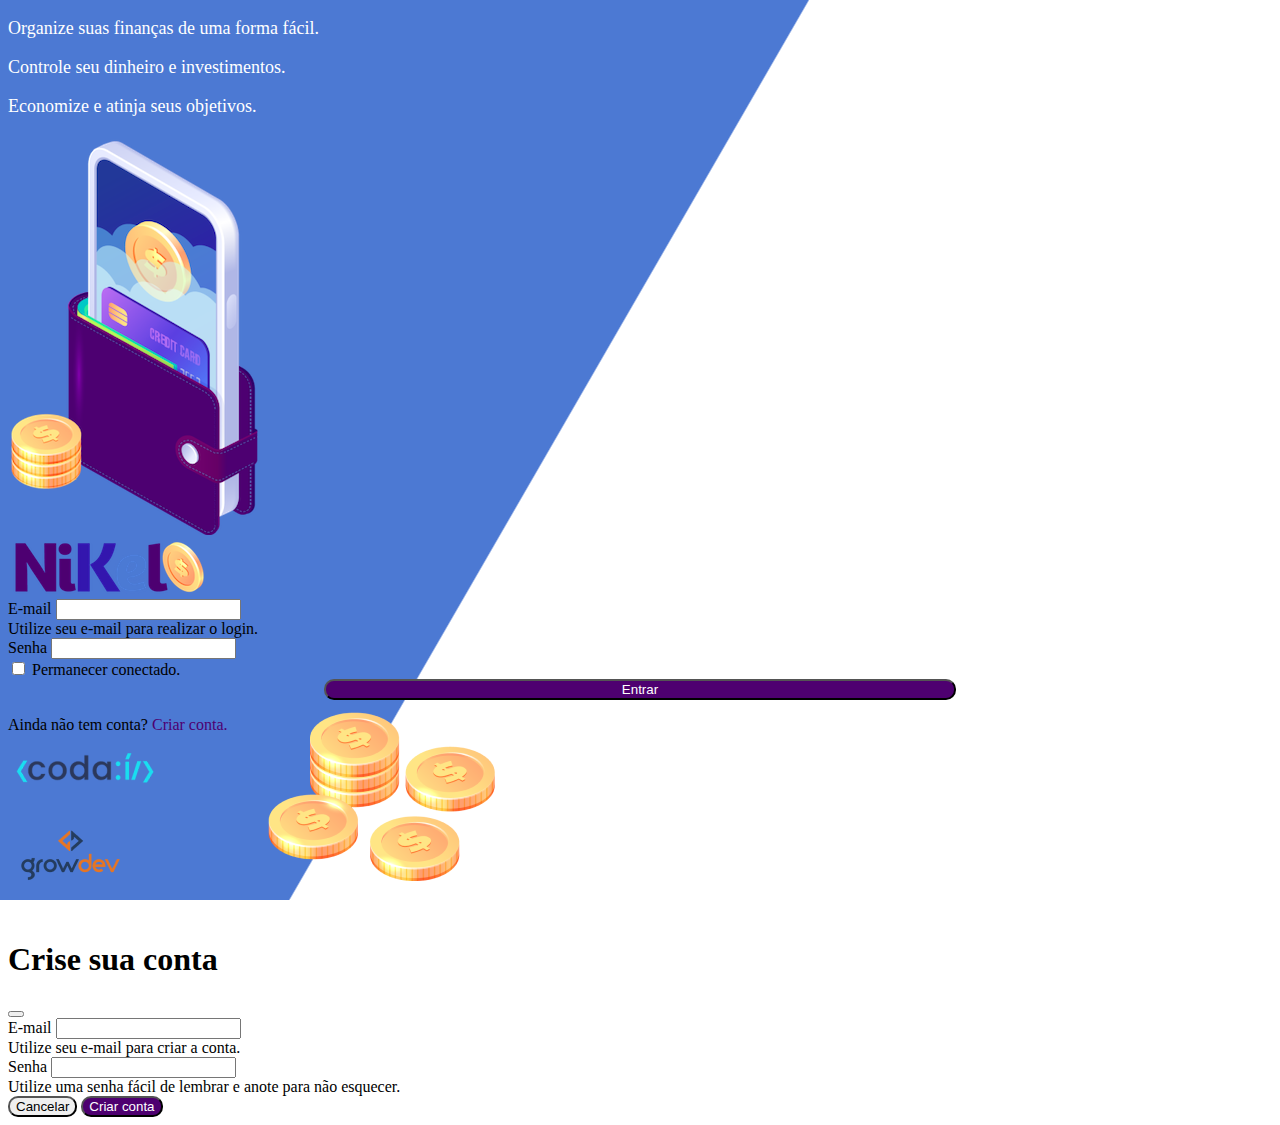
<file: index.html>
<!DOCTYPE html>
<html lang="pt">
<head>
    <meta charset="UTF-8">
    <meta name="viewport" content="width=device-width, initial-scale=1.0">
    <title>Nikel</title>
    <link href="https://cdn.jsdelivr.net/npm/bootstrap@5.1.3/dist/css/bootstrap.min.css" rel="stylesheet" integrity="sha384-1BmE4kWBq78iYhFldvKuhfTAU6auU8tT94WrHftjDbrCEXSU1oBoqyl2QvZ6jIW3" crossorigin="anonymous">
    <link rel="stylesheet" href="./CSS/styles.css">
</head>
<body id="login">
    <main>
        <div class="container">
            <div class="row vh-100">
                <div class="col d-flex justify-content-center my-5 flex-column">
                    <div class="text-login">
                        <p>Organize suas finanças de uma forma fácil.</p>
                        <p>Controle seu dinheiro e investimentos.</p>
                        <p>Economize e atinja seus objetivos.</p>
                    </div>
                    <div class="text-center">
                        <img src="./assets/images/pocket.png" alt="image pocket" class="img-fluid" srcset="">
                        <img src="./assets/images/coins.png" alt="image coins" class="img-fluid d-none d-md-inline coins" srcset="">
                    </div>
                </div>
                <div class="col d-flex justify-content-center my-5">
                    <div class="container">
                        <div class="row">
                            <div class="col">
                                <div class="text-center mb-3">
                                    <img src="./assets/images/nikel-logo.png" alt="logo nikel" class="img-fluid" srcset="">
                                </div>
                            </div>
                        </div>
                        <div class="row">
                            <div class="col">
                                <form id="login-form">
                                    <div class="mb-3">
                                      <label for="email-input" class="form-label">E-mail</label>
                                      <input type="email" class="form-control" id="email-input" 
                                        aria-describedby="emailHelp">
                                      <div id="emailHelp" class="form-text">Utilize seu e-mail para realizar o login.</div>
                                    </div>
                                    <div class="mb-3">
                                      <label for="password-input" class="form-label">Senha</label>
                                      <input type="password" class="form-control" id="password-input">
                                    </div>
                                    <div class="mb-3 form-check">
                                      <input type="checkbox" class="form-check-input" id="session-check">
                                      <label class="form-check-label" for="session-check">Permanecer conectado.</label>
                                    </div>
                                    <button type="submit" class="btn button-login">Entrar</button>
                                </form>
                            </div>
                        </div>
                        <div class="row">
                            <div class="col">
                                <p id="link-conta" class="text-center mt-2 form-text" data-bs-toggle="modal" 
                                    data-bs-target="#register-modal">Ainda não tem conta? <span 
                                        class="link-default">Criar conta.</span></p>
                            </div>
                        </div>
                        <div class="rol">
                            <div class="col">
                                <div class="text-center mt-2">
                                    <img src="./assets/images/codai-logo.png" alt="logo codai" srcset="">
                                </div>
                            </div>
                        </div>
                        <div class="row">
                            <div class="col">
                                <div class="text-center">
                                    <img src="./assets/images/growdev-logo.png" alt="logo growdev" srcset="">
                                </div>
                            </div>
                        </div>
                    </div>
                </div>
            </div>
        </div> 
        <!-- Modal -->
        <div class="modal fade" id="register-modal" tabindex="-1" aria-labelledby="exampleModalLabel" aria-hidden="true">
            <div class="modal-dialog">
                <div class="modal-content">
                    <div class="modal-header">
                        <h1 class="modal-title fs-5" id="exampleModalLabel">Crise sua conta</h1>
                        <button type="button" class="btn-close" data-bs-dismiss="modal" aria-label="Close"></button>
                    </div>
                    <form id="create-form">
                        <div class="modal-body">
                        
                            <div class="mb-3">
                                <label for="email-create-input" class="form-label">E-mail</label>
                                <input type="email" class="form-control" id="email-create-input" 
                                    aria-describedby="emailHelp" required>
                                <div id="emailHelp" class="form-text">Utilize seu e-mail para criar a conta.
                                </div>
                            </div>
                            <div class="mb-3">
                                <label for="password-create-input" class="form-label">Senha</label>
                                <input type="password" class="form-control" id="password-create-input" required>
                                <div id="emailHelp" class="form-text">Utilize uma senha fácil de lembrar e anote para não esquecer.
                                </div>
                            </div>                       
                        </div>
                        <div class="modal-footer">
                            <button type="button" class="btn btn-secondary button-cancel" 
                                data-bs-dismiss="modal">Cancelar</button>
                            <button type="submit" class="btn button-default">Criar conta</button>
                        </div>
                    </form>
                </div>
            </div>
        </div>
    </main>

    <script src="https://cdn.jsdelivr.net/npm/bootstrap@5.3.1/dist/js/bootstrap.min.js" 
    integrity="sha384-Rx+T1VzGupg4BHQYs2gCW9It+akI2MM/mndMCy36UVfodzcJcF0GGLxZIzObiEfa" 
    crossorigin="anonymous"></script>
    <script src="./js/index.js"></script>
</body>
</html>
</file>
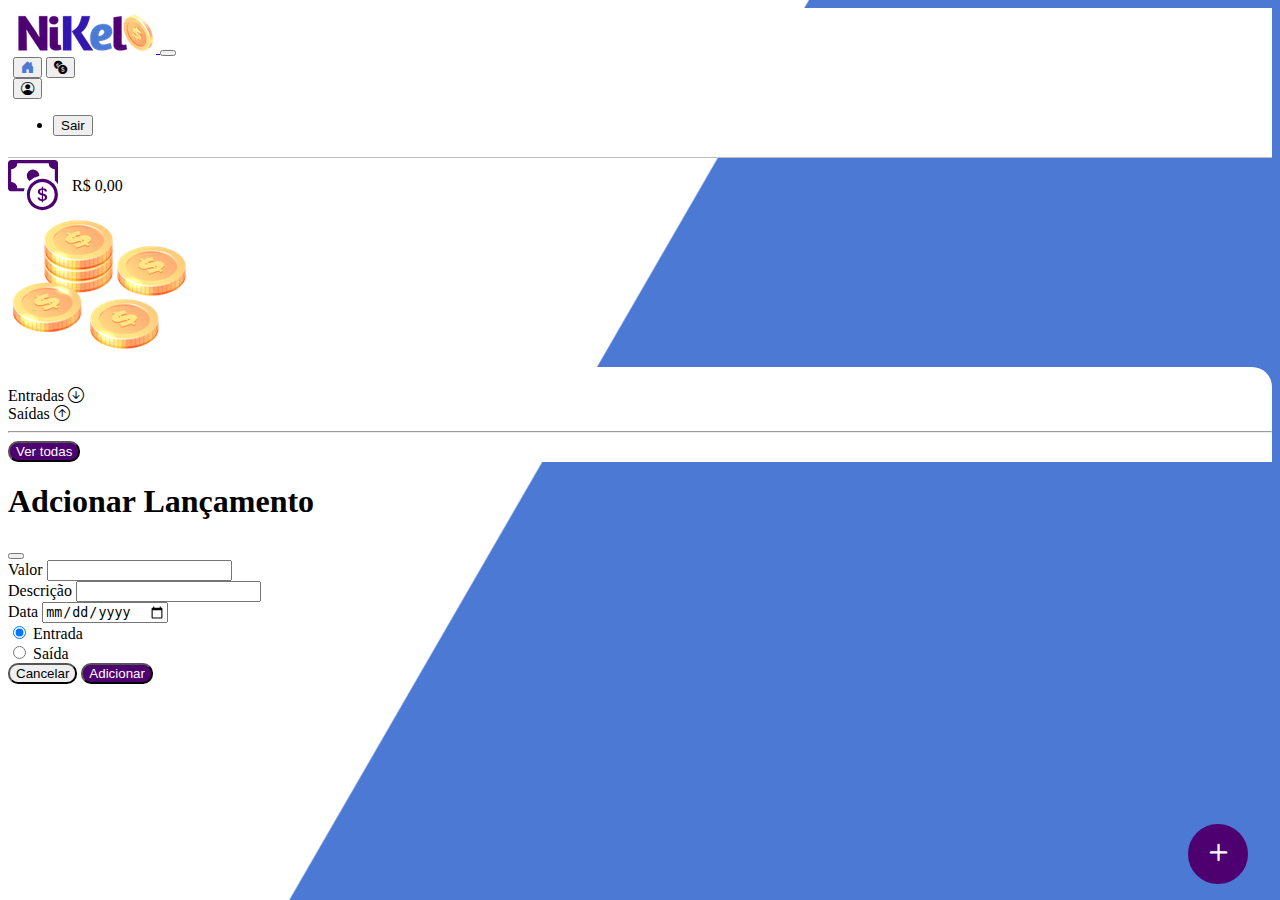
<file: home.html>
<!DOCTYPE html>
<html lang="pt">
<head>
    <meta charset="UTF-8">
    <meta name="viewport" content="width=device-width, initial-scale=1.0">
    <title>Nikel - Home</title>
    <link href="https://cdn.jsdelivr.net/npm/bootstrap@5.1.3/dist/css/bootstrap.min.css" rel="stylesheet" integrity="sha384-1BmE4kWBq78iYhFldvKuhfTAU6auU8tT94WrHftjDbrCEXSU1oBoqyl2QvZ6jIW3" crossorigin="anonymous">
    <link rel="stylesheet" href="https://cdn.jsdelivr.net/npm/bootstrap-icons@1.10.5/font/bootstrap-icons.css">
    <link rel="stylesheet" href="./CSS/styles.css">
</head>
<body id="app">
    <header>
        <nav class="navbar navbar-expand bg-white">
            <div class="container-fluid">
              <a class="navbar-brand" href="#">
                <img src="./assets/images/nikel-small-logo.png" alt="logo nikel" class="img-fluid" srcset="">
              </a>
              <button class="navbar-toggler" type="button" data-bs-toggle="collapse" data-bs-target="#navbarSupportedContent" aria-controls="navbarSupportedContent" aria-expanded="false" aria-label="Toggle navigation">
                <span class="navbar-toggler-icon"></span>
              </button>
              <div class="collapse navbar-collapse justify-content-end" id="navbarSupportedContent">
                <div class="d-flex menu">
                    <a href="home.html"><button class="btn" type="button"><i 
                        class="bi bi-house-door-fill fs-4 color-secondary"></i></button></a>
                    <a href="transactions.html"><button class="btn" type="button"><i 
                        class="bi bi-currency-exchange fs-4"></i></button></a>

                    <div class="dropdown">
                        <button class="btn" type="button" data-bs-toggle="dropdown" aria-expanded="false">
                            <i class="bi bi-person-circle fs-4"></i>
                        </button>
                        <ul class="dropdown-menu logout" aria-labelledby="dropdownMenuButton1"> 
                          <li><button class="dropdown-item"id="button-logout">Sair</button></li>
                        </ul>
                    </div>
                </div>
              </div>
            </div>
        </nav>
    </header>
    <main>
        <div class="container-lg">
            <div class="row">
                <div class="col d-flex mt-4 justify-content-start align-items-center">
                    <i class="bi bi-cash-coin color-primary icon-detail"></i>
                    <span class="fs-2" id="total">R$ 0,00</span>
                </div>
                <div class="col d-flex mt-4 justify-content-end">
                    <div class="text-center">
                        <img src="./assets/images/coins-small.png" alt="image coins" srcset="">
                    </div>
                </div>
            </div>
            <div class="row">
                <div class="col-12 info shadow-lg">
                    <div class="container">
                        <div class="row">
                            <div class="col-6">
                                <span class="fs-4">Entradas <i class="bi bi-arrow-down-circle fs-2 algin-middle"></i></span>
                            </div>
                            <div class="col-6">
                                <span class="fs-4">Saídas <i class="bi bi-arrow-up-circle fs-2 align-middle"></i></span>
                            </div>
                            <div class="col-12 my-2">
                                <hr>
                            </div>
                        </div>
                        <div class="row">
                            <div class="col-6">
                                <div class="container p-0" id="cash-in-list">

                                </div>
                            </div>
                            <div class="col-6">
                                <div class="container p-0" id="cash-out-list">

                                </div>
                            </div>
                            <div class="col-12 mb-4">
                                <button type="button" class="btn button-default" id="transactions-button"> Ver todas</button>
                            </div>
                        </div>
                    </div>
                </div>
            </div>
            <button class="btn button-float" data-bs-toggle="modal"  data-bs-target="#transaction-modal"><i 
                    class="bi bi-plus"></i></button>
        </div>

        <!-- Modal -->
        <div class="modal fade" id="transaction-modal" tabindex="-1" aria-labelledby="exampleModalLabel" aria-hidden="true">
            <div class="modal-dialog">
                <div class="modal-content">
                    <div class="modal-header">
                        <h1 class="modal-title fs-5" id="exampleModalLabel">Adcionar Lançamento</h1>
                        <button type="button" class="btn-close" data-bs-dismiss="modal" aria-label="Close"></button>
                    </div>
                    <form id="transaction-form">
                        <div class="modal-body">
                        
                            <div class="mb-3">
                                <label for="value-input" class="form-label">Valor</label>
                                <input type="number" step="any" class="form-control" id="value-input" 
                                    aria-describedby="emailHelp" required>
                            </div>
                            <div class="mb-3">
                                <label for="description-input" class="form-label">Descrição</label>
                                <input type="text" class="form-control" id="description-input" required>
                            </div>
                            <div class="mb-3">
                                <label for="date-input" class="form-label">Data</label>
                                <input type="date" class="form-control" id="date-input" required>
                            </div>
                            <div class="mb-3">
                                <div class="form-check form-check-inline">
                                    <input class="form-check-input" type="radio" name="type-input" 
                                        id="inlineRadio1" value="1" checked>
                                    <label class="form-check-label" for="inlineRadio1">Entrada</label>
                                </div>
                                <div class="form-check form-check-inline">
                                    <input class="form-check-input" type="radio" name="type-input" 
                                        id="inlineRadio2" value="2">
                                    <label class="form-check-label" for="inlineRadio2">Saída</label>
                                </div>
                            </div>                   
                        </div>
                        <div class="modal-footer">
                            <button type="button" class="btn btn-secondary button-cancel" 
                                data-bs-dismiss="modal">Cancelar</button>
                            <button type="submit" class="btn button-default">Adicionar</button>
                        </div>
                    </form>
                </div>
            </div>
        </div>
    </main>

    <script src="https://cdn.jsdelivr.net/npm/bootstrap@5.3.1/dist/js/bootstrap.bundle.min.js" 
        integrity="sha384-HwwvtgBNo3bZJJLYd8oVXjrBZt8cqVSpeBNS5n7C8IVInixGAoxmnlMuBnhbgrkm" 
        crossorigin="anonymous"></script>
    <script src="./js/home.js"></script>
</body>
</html>
</file>
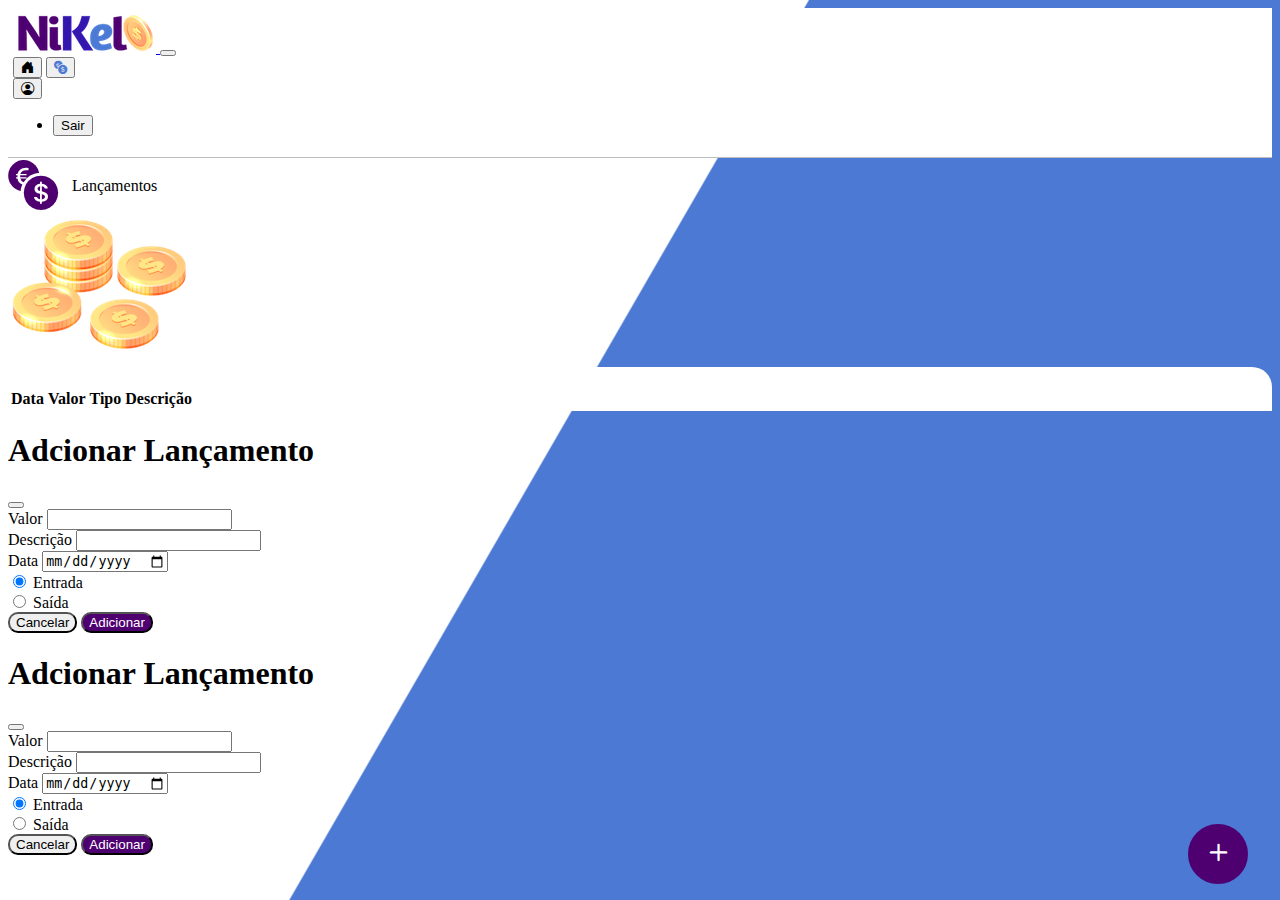
<file: transactions.html>
<!DOCTYPE html>
<html lang="pt">
<head>
    <meta charset="UTF-8">
    <meta name="viewport" content="width=device-width, initial-scale=1.0">
    <title>Nikel - Lançamentos</title>
    <link href="https://cdn.jsdelivr.net/npm/bootstrap@5.1.3/dist/css/bootstrap.min.css" rel="stylesheet" integrity="sha384-1BmE4kWBq78iYhFldvKuhfTAU6auU8tT94WrHftjDbrCEXSU1oBoqyl2QvZ6jIW3" crossorigin="anonymous">
    <link rel="stylesheet" href="https://cdn.jsdelivr.net/npm/bootstrap-icons@1.10.5/font/bootstrap-icons.css">
    <link rel="stylesheet" href="./CSS/styles.css">
</head>
<body id="app">
    <header>
        <nav class="navbar navbar-expand bg-white">
            <div class="container-fluid">
              <a class="navbar-brand" href="#">
                <img src="./assets/images/nikel-small-logo.png" alt="logo nikel" class="img-fluid" srcset="">
              </a>
              <button class="navbar-toggler" type="button" data-bs-toggle="collapse" 
                    data-bs-target="#navbarSupportedContent" aria-controls="navbarSupportedContent" 
                    aria-expanded="false" aria-label="Toggle navigation">
                    <span class="navbar-toggler-icon"></span>
              </button>
              <div class="collapse navbar-collapse justify-content-end" id="navbarSupportedContent">
                    <div class="d-flex menu">
                        <a href="home.html"><button class="btn" type="button"><i 
                                class="bi bi-house-door-fill fs-4"></i></button></a>
                        <a href="transactions.html"><button class="btn" type="button"><i 
                                class="bi bi-currency-exchange fs-4 color-secondary"></i></button></a>

                        <div class="dropdown">
                            <button class="btn" type="button" data-bs-toggle="dropdown" 
                                aria-expanded="false">
                                <i class="bi bi-person-circle fs-4"></i>
                            </button>
                            <ul class="dropdown-menu logout">
                                <li><button class="dropdown-item" id="button-logout">Sair</button></li>
                            </ul>
                        </div>
                    </div>
              </div>
            </div>
        </nav>
    </header>
    <main>
        <div class="container-lg">
            <div class="row">
                <div class="col d-flex mt-4 justify-content-start align-items-center">
                    <i class="bi bi-currency-exchange color-primary icon-detail"></i>
                    <span class="fs-2">Lançamentos</span>
                </div>
                <div class="col d-flex mt-4 justify-content-end">
                    <div class="text-center">
                        <img src="./assets/images/coins-small.png" alt="image coins" srcset="">
                    </div>
                </div>
            </div>
            <div class="row">
                <div class="col-12 info shadow-lg">
                    <div class="container">
                        <div class="row">
                            <div class="col">
                                <table class="table">
                                    <thead>
                                        <tr>
                                            <th scope="col">Data</th>
                                            <th scope="col">Valor</th>
                                            <th scope="col">Tipo</th>
                                            <th scope="col">Descrição</th>
                                        </tr>
                                    </thead>
                                    <tbody id="transactions-list">

                                    </tbody>
                                </table>
                            </div>
                        </div>
                    </div>
                </div>
            </div>
            <button class="btn button-float" data-bs-toggle="modal"  data-bs-target="#transaction-modal"><i 
                class="bi bi-plus"></i></button>
        </div>
                <!-- Modal -->
        <div class="modal fade" id="transaction-modal" tabindex="-1" aria-labelledby="exampleModalLabel" aria-hidden="true">
            <div class="modal-dialog">
                <div class="modal-content">
                    <div class="modal-header">
                        <h1 class="modal-title fs-5" id="exampleModalLabel">Adcionar Lançamento</h1>
                        <button type="button" class="btn-close" data-bs-dismiss="modal" aria-label="Close"></button>
                    </div>
                    <form id="transaction-form">
                        <div class="modal-body">
                        
                            <div class="mb-3">
                                <label for="value-input" class="form-label">Valor</label>
                                <input type="number" step="any" class="form-control" id="value-input" 
                                    aria-describedby="emailHelp">
                            </div>
                            <div class="mb-3">
                                <label for="description-input" class="form-label">Descrição</label>
                                <input type="text" class="form-control" id="description-input">
                            </div>
                            <div class="mb-3">
                                <label for="date-input" class="form-label">Data</label>
                                <input type="date" class="form-control" id="date-input">
                            </div>
                            <div class="mb-3">
                                <div class="form-check form-check-inline">
                                    <input class="form-check-input" type="radio" name="type-input" 
                                        id="inlineRadio1" value="1" checked>
                                    <label class="form-check-label" for="inlineRadio1">Entrada</label>
                                </div>
                                <div class="form-check form-check-inline">
                                    <input class="form-check-input" type="radio" name="type-input" 
                                        id="inlineRadio2" value="2">
                                    <label class="form-check-label" for="inlineRadio2">Saída</label>
                                </div>
                            </div>                   
                        </div>
                        <div class="modal-footer">
                            <button type="button" class="btn btn-secondary button-cancel" 
                                data-bs-dismiss="modal">Cancelar</button>
                            <button type="submit" class="btn button-default">Adicionar</button>
                        </div>
                    </form>
                </div>
            </div>
        </div>
    
        <!-- Modal -->
        <div class="modal fade" id="transaction-modal" tabindex="-1" aria-labelledby="exampleModalLabel" aria-hidden="true">
            <div class="modal-dialog">
                <div class="modal-content">
                    <div class="modal-header">
                        <h1 class="modal-title fs-5" id="exampleModalLabel">Adcionar Lançamento</h1>
                        <button type="button" class="btn-close" data-bs-dismiss="modal" aria-label="Close"></button>
                    </div>
                    <form id="transaction-form">
                        <div class="modal-body">
                        
                            <div class="mb-3">
                                <label for="value-input" class="form-label">Valor</label>
                                <input type="number" class="form-control" id="value-input" 
                                    aria-describedby="emailHelp">
                            </div>
                            <div class="mb-3">
                                <label for="description-input" class="form-label">Descrição</label>
                                <input type="text" class="form-control" id="description-input">
                            </div>
                            <div class="mb-3">
                                <label for="date-input" class="form-label">Data</label>
                                <input type="date" class="form-control" id="date-input">
                            </div>
                            <div class="mb-3">
                                <div class="form-check form-check-inline">
                                    <input class="form-check-input" type="radio" name="type-input" 
                                        id="inlineRadio1" value="1" checked>
                                    <label class="form-check-label" for="inlineRadio1">Entrada</label>
                                </div>
                                <div class="form-check form-check-inline">
                                    <input class="form-check-input" type="radio" name="type-input" 
                                        id="inlineRadio2" value="2">
                                    <label class="form-check-label" for="inlineRadio2">Saída</label>
                                </div>
                            </div>                   
                        </div>
                        <div class="modal-footer">
                            <button type="button" class="btn btn-secondary button-cancel" 
                                data-bs-dismiss="modal">Cancelar</button>
                            <button type="submit" class="btn button-default">Adicionar</button>
                        </div>
                    </form>
                </div>
            </div>
        </div>
    </main>

    <script src="https://cdn.jsdelivr.net/npm/bootstrap@5.3.1/dist/js/bootstrap.bundle.min.js" 
        integrity="sha384-HwwvtgBNo3bZJJLYd8oVXjrBZt8cqVSpeBNS5n7C8IVInixGAoxmnlMuBnhbgrkm" 
        crossorigin="anonymous"></script>
    <script src="./js/transactions.js"></script>

</body>
</html>
</file>
<file: CSS/styles.css>
#login{
    background: linear-gradient(120deg, #4c79d3 44.9%, #ffffff 45%) no-repeat fixed;
}

.text-login{
    color: #ffffff;
    font-size: 18px;
    font-weight: 500;
}

#app{
    background: linear-gradient(120deg, #ffffff 44.9%, #4c79d3 45%) no-repeat fixed;
}

header{
    border-bottom: 1px solid #bebcbc;
    padding: 5px;
    background-color: #ffffff;
}

.icon-detail{
    font-size: 50px;
    margin-right: 10px;
    vertical-align: middle;
}

.color-primary{
    color: #4e0070;
}

.color-secondary{
    color: #4c79d3;
}


.coins{
    position: absolute;
    bottom: 0px;
}

.button-login{
    border-radius: 10px;
    background-color: #4e0070;
    color: #ffffff;
    width: 50%;
    margin: 0 25%;
}

.button-default{
    border-radius: 10px;
    background-color: #4e0070;
    color: #ffffff;

}

.button-cancel{
    border-radius: 10px;
}

.button-float{
    border-radius: 100%;
    height: 60px;
    width: 60px;
    position: fixed;
    padding: 0 !important;
    bottom: 1rem;
    right: 2rem;
    font-size: 35px;
    border: 2px solid #4e0070;
    background-color: #4e0070;
    color: #ffffff;
}

.button-float:hover{
    border: 2px solid #4c79d3;
    background-color: #ffffff;
    color: #4c79d3;
}

.button-login:hover, .button-default:hover{
    background-color: #4c79d3;
    color: #ffffff;
}

.link-default{
    color: #4e0070;
    cursor: pointer;
}

.link-default:hover{
    color: #4c79d3;
}

.info{
    background-color: #ffffff;
    border-radius: 20px 20px 0px 0px;
    padding: 20px 0px 0px 0px;
}

.logout{
    min-width: 5rem !important;
}

.menu{
    margin-right: 20px;
}
</file>
